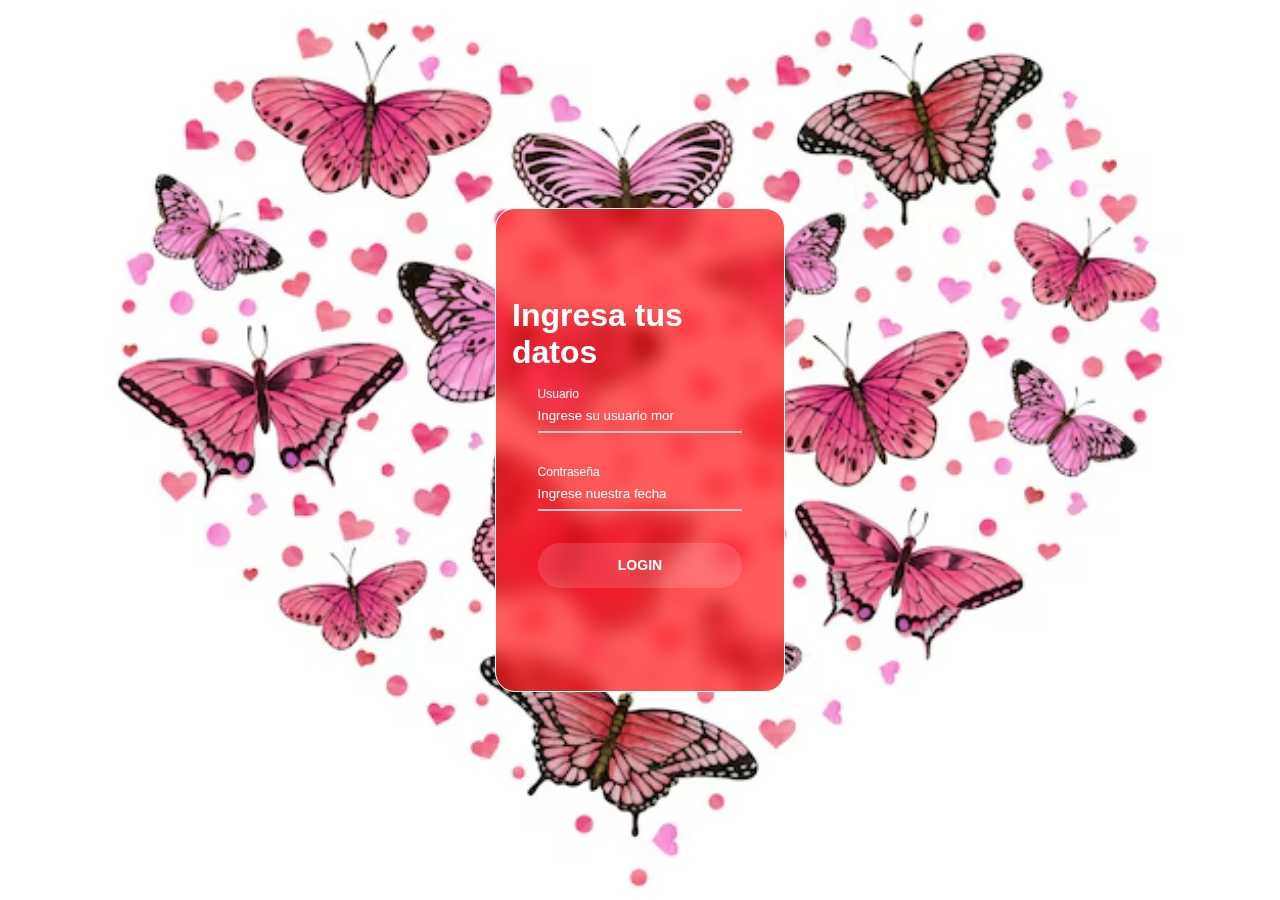
<file: index.html>
<!DOCTYPE html>
<html lang="en">
<head>
    <meta charset="UTF-8">
    <meta http-equiv="X-UA-Compatible" content="IE=edge">
    <meta name="viewport" content="width=device-width, initial-scale=1.0">
    <link rel="stylesheet" href="style.css">

    <script src="code.js"></script>

    <title>Login</title>
</head>
<body>

    <!-- <a href="./galeriadefotos-master/principal.html"></a> -->

    <div class="container-page" id="Container">
        <div class="login-container" id="LoginContainer">
            <h1 class="title">Ingresa tus datos</h1>
            <form action="">
                <div class="input-line-container">
                    <span class="name-input">Usuario</span>
                    <input type="text" name="username" class="input-line" id="usuario" placeholder="Ingrese su usuario mor">
                </div>
                <div class="input-line-container">
                    <span class="name-input">Contraseña</span>
                    <input type="password" name="password" class="input-line" id="Input" placeholder="Ingrese nuestra fecha">
                </div>
                <input type="button" value="login" class="button-login" onclick="loguear()">
                
            </form>
        </div>
    </div>
    <script src="https://ajax.googleapis.com/ajax/libs/jquery/3.5.1/jquery.min.js"></script>
    
</body>
</html>
</file>
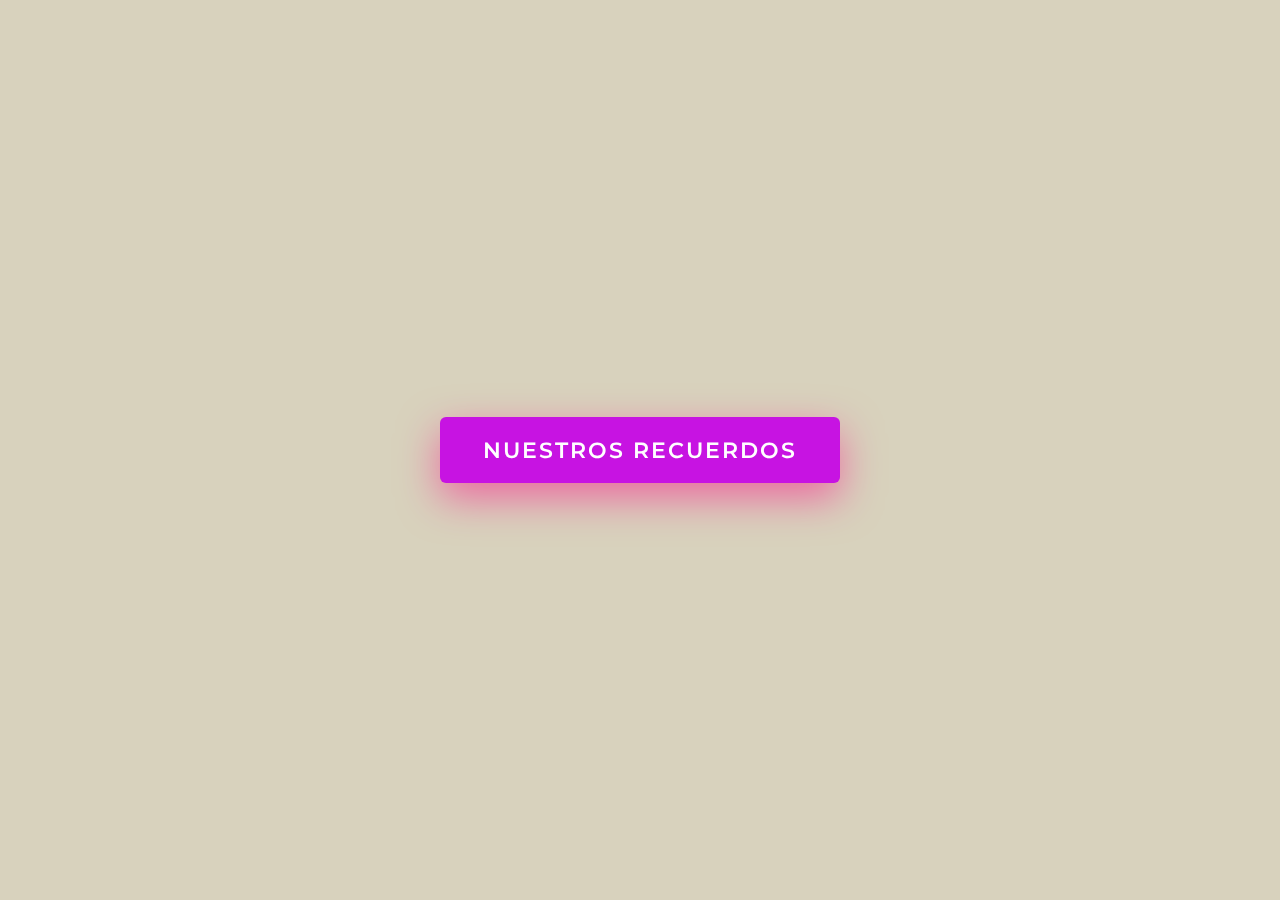
<file: galeriadefotos-master/principal.html>
<!DOCTYPE html>
<html lang="en" >
<head>
  <meta charset="UTF-8">
  <title>Click love</title>
  <link rel="stylesheet" href="./style.css">

</head>
<body>

<div class='v-align'>
  <div class='hero-btn'>
    <button class='btn'>
    NUESTROS RECUERDOS
     
    </button>


    <span class='particles-circle'></span>
    <span class='particles-circle'></span>
    <span class='particles-circle'></span>
    <span class='particles-circle'></span>
    <span class='particles-circle'></span>
    <span class='particles-circle'></span>
    <span class='particles-circle'></span>
    <span class='particles-circle'></span>
    <span class='particles-circle'></span>
    <span class='particles-circle'></span>
    <span class='particles-circle'></span>
    <span class='particles-circle'></span>
    <span class='particles-circle'></span>
    <span class='particles-circle'></span>
    <span class='particles-circle'></span>
    <span class='particles-circle'></span>
    <span class='particles-circle'></span>
    <span class='particles-circle'></span>
    <span class='particles-circle'></span>
    <span class='particles-circle'></span>
    <span class='particles-circle'></span>
    <span class='particles-circle'></span>
    <span class='particles-circle'></span>
    <span class='particles-circle'></span>
    <span class='particles-circle'></span>
    <span class='particles-circle'></span>
    <span class='particles-circle'></span>
    <span class='particles-circle'></span>
    <span class='particles-circle'></span>
    <span class='particles-circle'></span>
    <span class='particles-circle'></span>
    <span class='particles-circle'></span>
    <span class='particles-circle'></span>
    <span class='particles-circle'></span>
    <span class='particles-circle'></span>
    <span class='particles-circle'></span>
    
  </div>
</div>


  <script src='https://cdnjs.cloudflare.com/ajax/libs/jquery/3.3.1/jquery.min.js'></script>
  <script  src="./script.js"></script>

</body>
</html>
</file>
<file: style.css>
*{
    margin: 0;
    padding: 0;
    font-family: Arial, Helvetica, sans-serif;
}

body{
    background-color: #121212;
    height: 100vh;
    width: 100%;
    display: flex;
    justify-content: center;
    align-items: center;
    background: url("fondo.avif");
    background-position: center;
    background-size: cover;
}

.container-page{ 
    height: 50vh;
    width: 20vw;
    border-radius: 20px;
    display: flex;
    justify-content: center;
    align-items: center;
    padding: 1rem;
    transition: all 0.8s;
    background-color: rgba(255, 0, 0, 0.644);
    border: 1px solid white;
    backdrop-filter: blur(10px);
}

.login-container{
    width: 100%;
    height: fit-content;
    display: flex;
    justify-content: center;
    align-items: center;
    flex-direction: column;
    color: white;
}

form{
    width: 80%;
    margin: auto;
}

.input-line-container{
    display: flex;
    justify-content: center;
    align-items: flex-start;
    flex-direction: column;
    width: 100%;
    margin: 1rem 0;
}

.name-input{
    font-size: 12px;
}

.input-line{
    width: 100%;
    height: 30px;
    background-color: transparent;
    border-top: none;
    border-left: none;
    border-right: none;
    border-bottom: 2px solid #CBCBCB;
    outline: none;
    margin-bottom: 1rem;
    color: white;
}

.button-login{
    width: 100%;
    height: 45px;
    border-radius: 55px;
    background: rgba(255, 255, 255, 0.137);
    color: white;
    font-size: 14px;
    font-weight: 600;
    text-transform: uppercase;
    border: none;
    margin-bottom: 1rem;
    cursor: pointer;
    transition: all 0.4s ease-in-out;
}

.button-second{
    width: 100%;
    height: 45px;
    border-radius: 55px;
    background: transparent;
    color: white;
    font-size: 14px;
    font-weight: 600;
    text-transform: uppercase;
    border: 2px solid white;
    margin-bottom: 1rem;
    cursor: pointer;
    transition: all 0.4s ease-in-out;
    opacity: 0.6;
    display: flex;
    justify-content: center;
    align-items: center;
}

.button-login:hover{
    box-shadow: 0px 0px 8px #ffffffa4;
}

.button-second:hover{
    opacity: 1;
}

::placeholder {
    color: rgb(255, 255, 255);
    opacity: 1; /* Firefox */
  }
  
  ::-ms-input-placeholder { /* Edge 12 -18 */
    color: rgb(255, 255, 255);
  }
</file>
<file: galeriadefotos-master/style.css>
@import url("https://fonts.googleapis.com/css2?family=Caveat");
@import url("https://fonts.googleapis.com/css?family=Montserrat:400, 600");

.Container {
  position: absolute;
  top: 50%;
  left: 50%;
}

.Picture {
  display: inline-block;
  position: absolute;
  top: 0;
  left: 0;
  border: 5px solid #fff;
  border-radius: 3px;
  background: #fff;
  box-shadow: 0 0 20px rgba(0, 0, 0, 0.3);
  transform: translate(-50%, -50%);
  user-select: none;
  cursor: pointer;
}

.video_prueba{
  display: block;
  width: 300px;
  height: 300px;
  pointer-events: none;
}

.Picture-img {
  display: block;
  /* width: 300px;
  height: 300px; */
  /* position: cover;
  align-items: center; */
  height: 100%;
  width: 100%;
  pointer-events: none;
}

.Picture-note {
  display: flex;
  align-items: center;
  justify-content: center;
  width: 300px;
  height: 70px;
  padding: 12px 24px;
  font-size: 1.5rem;
  text-align: center;

  font-family: Brush Script MT;
}

.Network {
  display: inline-block;
  padding: 0 5px;
}

.Network img {
  width: 1.5rem;
  aspect-ratio: 1 / 1;
  vertical-align: middle;
}

/* --------------------- */
/* Other styles          */
/* --------------------- */

* {
  box-sizing: border-box;
}

body {
  margin: 0;
  font-family: 'Caveat', serif;
  overflow: hidden;
}

.Me {
  position: fixed;
  z-index: 15;
  bottom: 20px;
  left: 50%;
  color: #111;
  transform: translateX(-50%);
  font-weight: 700;
  text-align: center;
  opacity: 0.7;
}




.hero-btn {
  position: relative;
  width: 400px;
  margin: auto;
  height: 66px;
}
.hero-btn .btn {
  background-color: #c713e2; /* Nuevo color de fondo */
 
  border: none;
  outline: none;
  text-decoration: none;
  text-transform: uppercase;
  color: #fff;
  display: inline-block;
  width: 400px;
  height: 66px;
  text-align: center;
  line-height: 66px;
  font-size: 22px;
  font-family: "Montserrat", sans-serif;
  font-weight: 600;
  letter-spacing: 2px;
  -moz-border-radius: 6px;
  -webkit-border-radius: 6px;
  border-radius: 6px;
  white-space: nowrap;
  text-overflow: ellipsis;
  -moz-user-select: -moz-none;
  -ms-user-select: none;
  -webkit-user-select: none;
  user-select: none;
  -moz-appearance: none;
  cursor: pointer;
  -webkit-appearance: none;
  -moz-box-shadow: 0 15px 40px rgba(255, 0, 131, 0.5);
  -webkit-box-shadow: 0 15px 40px rgba(255, 0, 131, 0.5);
  box-shadow: 0 15px 40px rgba(255, 0, 131, 0.5);
  -moz-transform: perspective(600px) rotateX(0deg) scale(1);
  -ms-transform: perspective(600px) rotateX(0deg) scale(1);
  -webkit-transform: perspective(600px) rotateX(0deg) scale(1);
  transform: perspective(600px) rotateX(0deg) scale(1);
  -moz-transition: all 0.2s linear;
  -o-transition: all 0.2s linear;
  -webkit-transition: all 0.2s linear;
  transition: all 0.2s linear;
}
.hero-btn .btn:hover {
  background-color: #e473b5; 
  -moz-box-shadow: 0 20px 40px rgba(255, 0, 131, 0.5);
  -webkit-box-shadow: 0 20px 40px rgba(255, 0, 131, 0.5);
  box-shadow: 0 20px 40px rgba(76, 175, 80, 0.5); 
}
.hero-btn .btn:active {
  -moz-transform: perspective(600px) rotateX(15deg) scale(0.9);
  -ms-transform: perspective(600px) rotateX(15deg) scale(0.9);
  -webkit-transform: perspective(600px) rotateX(15deg) scale(0.9);
  transform: perspective(600px) rotateX(15deg) scale(0.9);
  font-size: 21px;
  -moz-box-shadow: 0 20px 40px rgba(255, 0, 131, 0.5);
  -webkit-box-shadow: 0 20px 40px rgba(255, 0, 131, 0.5);
  box-shadow: 0 20px 40px rgba(255, 0, 131, 0.5);
}
.active .hero-btn .btn:active {
  -moz-transform: perspective(600px) rotateX(0deg) scale(1);
  -ms-transform: perspective(600px) rotateX(0deg) scale(1);
  -webkit-transform: perspective(600px) rotateX(0deg) scale(1);
  transform: perspective(600px) rotateX(0deg) scale(1);
  font-size: 22px;
  -moz-box-shadow: 0 15px 40px rgba(255, 0, 131, 0.5);
  -webkit-box-shadow: 0 15px 40px rgba(255, 0, 131, 0.5);
  box-shadow: 0 15px 40px rgba(255, 0, 131, 0.5);
}
.hero-btn .particles-circle {
  position: absolute;
  background-color: #eb2c75;
  width: 30px;
  height: 30px;
  top: 10px;
  left: 50%;
  margin-left: -15px;
  z-index: -1;
  -moz-border-radius: 50%;
  -webkit-border-radius: 50%;
  border-radius: 50%;
  -moz-transform: scale(0);
  -ms-transform: scale(0);
  -webkit-transform: scale(0);
  transform: scale(0);
  visibility: hidden;
}
.hero-btn .particles-circle:nth-of-type(odd) {
  border: solid 2px #d82981;
  background-color: transparent;
}
@keyframes particles-1 {
  from {
    transform: scale(1);
    visibility: visible;
  }
  to {
    left: 47px;
    top: -108px;
    transform: scale(0);
    visibility: hidden;
  }
}
.active .hero-btn .particles-circle:nth-of-type(1) {
  animation: particles-1 1.5s 0.025s;
}
@keyframes particles-2 {
  from {
    transform: scale(1);
    visibility: visible;
  }
  to {
    left: -115px;
    top: -100px;
    transform: scale(0);
    visibility: hidden;
  }
}
.active .hero-btn .particles-circle:nth-of-type(2) {
  animation: particles-2 1.5s 0.05s;
}
@keyframes particles-3 {
  from {
    transform: scale(1);
    visibility: visible;
  }
  to {
    left: 228px;
    top: 148px;
    transform: scale(0);
    visibility: hidden;
  }
}
.active .hero-btn .particles-circle:nth-of-type(3) {
  animation: particles-3 1.5s 0.075s;
}
@keyframes particles-4 {
  from {
    transform: scale(1);
    visibility: visible;
  }
  to {
    left: 17px;
    top: 226px;
    transform: scale(0);
    visibility: hidden;
  }
}
.active .hero-btn .particles-circle:nth-of-type(4) {
  animation: particles-4 1.5s 0.1s;
}
@keyframes particles-5 {
  from {
    transform: scale(1);
    visibility: visible;
  }
  to {
    left: -222px;
    top: 217px;
    transform: scale(0);
    visibility: hidden;
  }
}
.active .hero-btn .particles-circle:nth-of-type(5) {
  animation: particles-5 1.5s 0.125s;
}
@keyframes particles-6 {
  from {
    transform: scale(1);
    visibility: visible;
  }
  to {
    left: 36px;
    top: 214px;
    transform: scale(0);
    visibility: hidden;
  }
}
.active .hero-btn .particles-circle:nth-of-type(6) {
  animation: particles-6 1.5s 0.15s;
}
@keyframes particles-7 {
  from {
    transform: scale(1);
    visibility: visible;
  }
  to {
    left: -221px;
    top: -158px;
    transform: scale(0);
    visibility: hidden;
  }
}
.active .hero-btn .particles-circle:nth-of-type(7) {
  animation: particles-7 1.5s 0.175s;
}
@keyframes particles-8 {
  from {
    transform: scale(1);
    visibility: visible;
  }
  to {
    left: 38px;
    top: 147px;
    transform: scale(0);
    visibility: hidden;
  }
}
.active .hero-btn .particles-circle:nth-of-type(8) {
  animation: particles-8 1.5s 0.2s;
}
@keyframes particles-9 {
  from {
    transform: scale(1);
    visibility: visible;
  }
  to {
    left: -218px;
    top: -10px;
    transform: scale(0);
    visibility: hidden;
  }
}
.active .hero-btn .particles-circle:nth-of-type(9) {
  animation: particles-9 1.5s 0.225s;
}
@keyframes particles-10 {
  from {
    transform: scale(1);
    visibility: visible;
  }
  to {
    left: 22px;
    top: -53px;
    transform: scale(0);
    visibility: hidden;
  }
}
.active .hero-btn .particles-circle:nth-of-type(10) {
  animation: particles-10 1.5s 0.25s;
}
@keyframes particles-11 {
  from {
    transform: scale(1);
    visibility: visible;
  }
  to {
    left: 120px;
    top: -60px;
    transform: scale(0);
    visibility: hidden;
  }
}
.active .hero-btn .particles-circle:nth-of-type(11) {
  animation: particles-11 1.5s 0.275s;
}
@keyframes particles-12 {
  from {
    transform: scale(1);
    visibility: visible;
  }
  to {
    left: -15px;
    top: 9px;
    transform: scale(0);
    visibility: hidden;
  }
}
.active .hero-btn .particles-circle:nth-of-type(12) {
  animation: particles-12 1.5s 0.3s;
}
@keyframes particles-13 {
  from {
    transform: scale(1);
    visibility: visible;
  }
  to {
    left: 114px;
    top: -198px;
    transform: scale(0);
    visibility: hidden;
  }
}
.active .hero-btn .particles-circle:nth-of-type(13) {
  animation: particles-13 1.5s 0.325s;
}
@keyframes particles-14 {
  from {
    transform: scale(1);
    visibility: visible;
  }
  to {
    left: -212px;
    top: -34px;
    transform: scale(0);
    visibility: hidden;
  }
}
.active .hero-btn .particles-circle:nth-of-type(14) {
  animation: particles-14 1.5s 0.35s;
}
@keyframes particles-15 {
  from {
    transform: scale(1);
    visibility: visible;
  }
  to {
    left: 183px;
    top: -14px;
    transform: scale(0);
    visibility: hidden;
  }
}
.active .hero-btn .particles-circle:nth-of-type(15) {
  animation: particles-15 1.5s 0.375s;
}
@keyframes particles-16 {
  from {
    transform: scale(1);
    visibility: visible;
  }
  to {
    left: 150px;
    top: 146px;
    transform: scale(0);
    visibility: hidden;
  }
}
.active .hero-btn .particles-circle:nth-of-type(16) {
  animation: particles-16 1.5s 0.4s;
}
@keyframes particles-17 {
  from {
    transform: scale(1);
    visibility: visible;
  }
  to {
    left: 102px;
    top: 128px;
    transform: scale(0);
    visibility: hidden;
  }
}
.active .hero-btn .particles-circle:nth-of-type(17) {
  animation: particles-17 1.5s 0.425s;
}
@keyframes particles-18 {
  from {
    transform: scale(1);
    visibility: visible;
  }
  to {
    left: -157px;
    top: 134px;
    transform: scale(0);
    visibility: hidden;
  }
}
.active .hero-btn .particles-circle:nth-of-type(18) {
  animation: particles-18 1.5s 0.45s;
}
@keyframes particles-19 {
  from {
    transform: scale(1);
    visibility: visible;
  }
  to {
    left: 244px;
    top: 10px;
    transform: scale(0);
    visibility: hidden;
  }
}
.active .hero-btn .particles-circle:nth-of-type(19) {
  animation: particles-19 1.5s 0.475s;
}
@keyframes particles-20 {
  from {
    transform: scale(1);
    visibility: visible;
  }
  to {
    left: -11px;
    top: 138px;
    transform: scale(0);
    visibility: hidden;
  }
}
.active .hero-btn .particles-circle:nth-of-type(20) {
  animation: particles-20 1.5s 0.5s;
}
@keyframes particles-21 {
  from {
    transform: scale(1);
    visibility: visible;
  }
  to {
    left: 175px;
    top: -248px;
    transform: scale(0);
    visibility: hidden;
  }
}
.active .hero-btn .particles-circle:nth-of-type(21) {
  animation: particles-21 1.5s 0.525s;
}
@keyframes particles-22 {
  from {
    transform: scale(1);
    visibility: visible;
  }
  to {
    left: 116px;
    top: 96px;
    transform: scale(0);
    visibility: hidden;
  }
}
.active .hero-btn .particles-circle:nth-of-type(22) {
  animation: particles-22 1.5s 0.55s;
}
@keyframes particles-23 {
  from {
    transform: scale(1);
    visibility: visible;
  }
  to {
    left: 65px;
    top: -162px;
    transform: scale(0);
    visibility: hidden;
  }
}
.active .hero-btn .particles-circle:nth-of-type(23) {
  animation: particles-23 1.5s 0.575s;
}
@keyframes particles-24 {
  from {
    transform: scale(1);
    visibility: visible;
  }
  to {
    left: 137px;
    top: 133px;
    transform: scale(0);
    visibility: hidden;
  }
}
.active .hero-btn .particles-circle:nth-of-type(24) {
  animation: particles-24 1.5s 0.6s;
}
@keyframes particles-25 {
  from {
    transform: scale(1);
    visibility: visible;
  }
  to {
    left: -35px;
    top: -226px;
    transform: scale(0);
    visibility: hidden;
  }
}
.active .hero-btn .particles-circle:nth-of-type(25) {
  animation: particles-25 1.5s 0.625s;
}
@keyframes particles-26 {
  from {
    transform: scale(1);
    visibility: visible;
  }
  to {
    left: -8px;
    top: -224px;
    transform: scale(0);
    visibility: hidden;
  }
}
.active .hero-btn .particles-circle:nth-of-type(26) {
  animation: particles-26 1.5s 0.65s;
}
@keyframes particles-27 {
  from {
    transform: scale(1);
    visibility: visible;
  }
  to {
    left: -247px;
    top: 228px;
    transform: scale(0);
    visibility: hidden;
  }
}
.active .hero-btn .particles-circle:nth-of-type(27) {
  animation: particles-27 1.5s 0.675s;
}
@keyframes particles-28 {
  from {
    transform: scale(1);
    visibility: visible;
  }
  to {
    left: 209px;
    top: 43px;
    transform: scale(0);
    visibility: hidden;
  }
}
.active .hero-btn .particles-circle:nth-of-type(28) {
  animation: particles-28 1.5s 0.7s;
}
@keyframes particles-29 {
  from {
    transform: scale(1);
    visibility: visible;
  }
  to {
    left: -6px;
    top: 183px;
    transform: scale(0);
    visibility: hidden;
  }
}
.active .hero-btn .particles-circle:nth-of-type(29) {
  animation: particles-29 1.5s 0.725s;
}
@keyframes particles-30 {
  from {
    transform: scale(1);
    visibility: visible;
  }
  to {
    left: -61px;
    top: -104px;
    transform: scale(0);
    visibility: hidden;
  }
}
.active .hero-btn .particles-circle:nth-of-type(30) {
  animation: particles-30 1.5s 0.75s;
}
@keyframes particles-31 {
  from {
    transform: scale(1);
    visibility: visible;
  }
  to {
    left: 62px;
    top: -106px;
    transform: scale(0);
    visibility: hidden;
  }
}
.active .hero-btn .particles-circle:nth-of-type(31) {
  animation: particles-31 1.5s 0.775s;
}
@keyframes particles-32 {
  from {
    transform: scale(1);
    visibility: visible;
  }
  to {
    left: -95px;
    top: 125px;
    transform: scale(0);
    visibility: hidden;
  }
}
.active .hero-btn .particles-circle:nth-of-type(32) {
  animation: particles-32 1.5s 0.8s;
}
@keyframes particles-33 {
  from {
    transform: scale(1);
    visibility: visible;
  }
  to {
    left: 160px;
    top: 206px;
    transform: scale(0);
    visibility: hidden;
  }
}
.active .hero-btn .particles-circle:nth-of-type(33) {
  animation: particles-33 1.5s 0.825s;
}
@keyframes particles-34 {
  from {
    transform: scale(1);
    visibility: visible;
  }
  to {
    left: -188px;
    top: 143px;
    transform: scale(0);
    visibility: hidden;
  }
}
.active .hero-btn .particles-circle:nth-of-type(34) {
  animation: particles-34 1.5s 0.85s;
}
@keyframes particles-35 {
  from {
    transform: scale(1);
    visibility: visible;
  }
  to {
    left: 4px;
    top: -94px;
    transform: scale(0);
    visibility: hidden;
  }
}
.active .hero-btn .particles-circle:nth-of-type(35) {
  animation: particles-35 1.5s 0.875s;
}

@keyframes particles-36 {
  from {
    transform: scale(1);
    visibility: visible;
  }
  to {
    left: 4px;
    top: -94px;
    transform: scale(0);
    visibility: hidden;
  }
}
.active .hero-btn .particles-circle:nth-of-type(36) {
  animation: particles-36 1.5s 0.975s;
}

.v-align {
  position: absolute;
  text-align: center;
  left: 0;
  width: 100%;
  max-height: 90vh;
  top: 50%;
  -moz-transform: translateY(-50%);
  -ms-transform: translateY(-50%);
  -webkit-transform: translateY(-50%);
  transform: translateY(-50%);
}

.wrap__sparks {
  transform: translateZ(-100px);
}

* {
  -moz-box-sizing: border-box;
  -webkit-box-sizing: border-box;
  box-sizing: border-box;
}

html,
body {
  min-height: 100%;
}

body {
  background: #d8d2bd;
  height: 100vh;
  position: relative;
}

h1 {
  font-size: 24px;
  display: block;
  text-align: center;
  color: #6a11cb;
  font-weight: 500;
}

.made-with-love {
  position: fixed;
  left: 0;
  width: 100%;
  bottom: 10px;
  text-align: center;
  font-size: 10px;
  z-index: 9999;
  font-family: arial;
  color: #c74f2b;
  font-weight: 600;
}
.made-with-love i {
  font-style: normal;
  font-size: 14px;
  position: relative;
  top: 2px;
}
.made-with-love a {
  color: #c74f2b;
  text-decoration: none;
}
.made-with-love a:hover {
  text-decoration: underline;
}
.made-with-love .dribble img {
  max-width: 100%;
  width: 26px;
  position: relative;
  top: -2px;
  vertical-align: middle;
}

.ocultar {
  display: none;
}
#textoAmor {
  font-size: 60px; /* Tamaño del texto aumentado */
  position: absolute;
  top: -300px; /* Ajuste de la posición superior */
  left: 50%;
  transform: translateX(-50%);
  color: #c54384;
  text-decoration: none;
  font-family: "Montserrat", sans-serif;
}

#textoAmor::after {
  content: ' ♥'; /* Agregamos el corazón después del texto */
  color: red; /* Cambiamos el color del corazón, puedes ajustarlo según tu preferencia */
}
</file>
